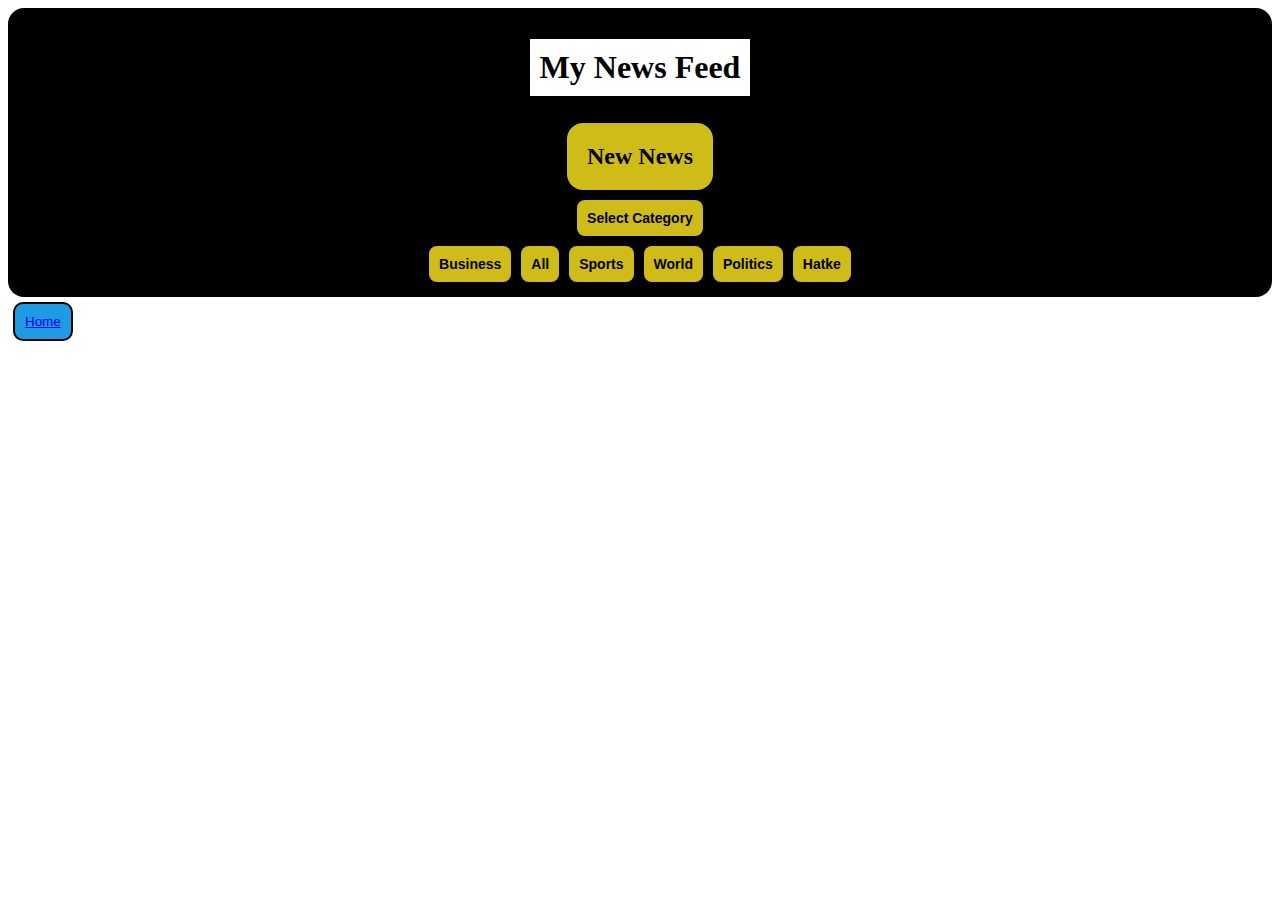
<file: newNews.html>
<!DOCTYPE html>
<html lang="en">
  <head>
    <meta charset="UTF-8" />
    <meta http-equiv="X-UA-Compatible" content="IE=edge" />
    <meta name="viewport" content="width=device-width, initial-scale=1.0" />
    <title>Document</title>
    <link rel="stylesheet" href="./style.css" />
  </head>
  <body>
    <header class="news__page--header">
      <h1 class="news__page--constant">My News Feed</h1>
      <h1 class="news__page--current">New News</h1>
      <div class="news__page--category">
        <button class="news__page--topics--buttons">Select Category</button>
      </div>
      <div class="news__page--topics">
        <button
          class="news__page--topics--buttons"
          onclick="applyFilter('business')"
        >
          Business
        </button>
        <button
          class="news__page--topics--buttons"
          onclick="applyFilter('all')"
        >
          All
        </button>
        <button
          class="news__page--topics--buttons"
          onclick="applyFilter('sports')"
        >
          Sports
        </button>
        <button
          class="news__page--topics--buttons"
          onclick="applyFilter('world')"
        >
          World
        </button>
        <button
          class="news__page--topics--buttons"
          onclick="applyFilter('politics')"
        >
          Politics
        </button>
        <button
          class="news__page--topics--buttons"
          onclick="applyFilter('hatke')"
        >
          Hatke
        </button>
      </div>
    </header>
    <div id="newNews"></div>

    <button class="home-page"><a href="./index.html">Home</a></button>

    <script src="./app.js"></script>
  </body>
</html>

<!-- {
 category: "business",
 author: "Ankush Verma",
content: "BBC admits it underreported ₹40 crore of income in its tax returns in India: Reports.",
url: "https://inshorts.com/en/news/bbc-admits-it-underreported-%E2%82%B940-crore-of-income-in-its-tax-returns-in-india-reports-1686035451564"
}, -->
</file>
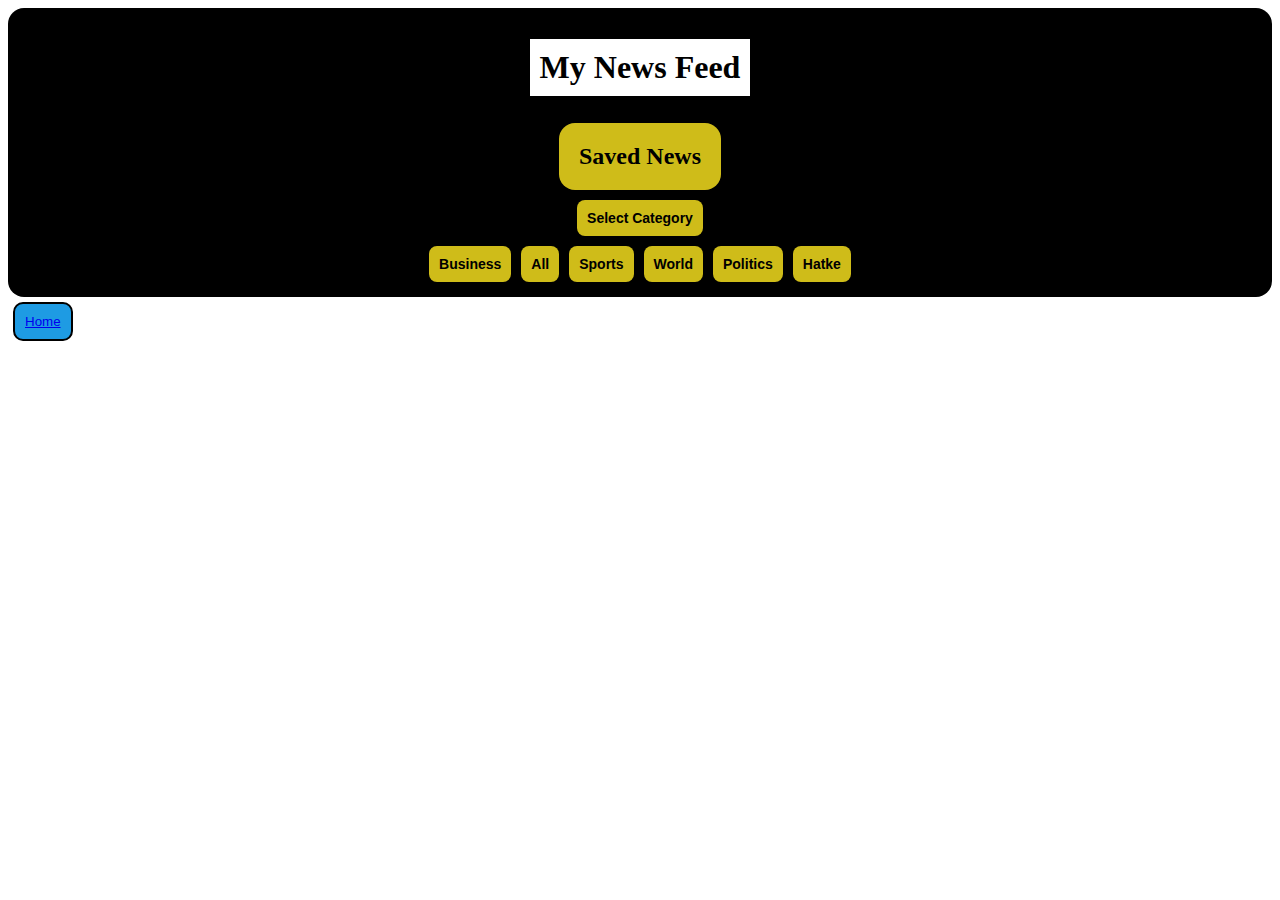
<file: savedNews.html>
<!DOCTYPE html>
<html lang="en">
  <head>
    <meta charset="UTF-8" />
    <meta http-equiv="X-UA-Compatible" content="IE=edge" />
    <meta name="viewport" content="width=device-width, initial-scale=1.0" />
    <title>Document</title>
    <link rel="stylesheet" href="./style.css" />
  </head>
  <body>
    <header class="news__page--header">
      <h1 class="news__page--constant">My News Feed</h1>
      <h1 class="news__page--current">Saved News</h1>
      <div class="news__page--category">
        <button class="news__page--topics--buttons">Select Category</button>
      </div>
      <div class="news__page--topics">
        <button
          class="news__page--topics--buttons"
          onclick="applyFilter('business')"
        >
          Business
        </button>
        <button
          class="news__page--topics--buttons"
          onclick="applyFilter('all')"
        >
          All
        </button>
        <button
          class="news__page--topics--buttons"
          onclick="applyFilter('sports')"
        >
          Sports
        </button>
        <button
          class="news__page--topics--buttons"
          onclick="applyFilter('world')"
        >
          World
        </button>
        <button
          class="news__page--topics--buttons"
          onclick="applyFilter('politics')"
        >
          Politics
        </button>
        <button
          class="news__page--topics--buttons"
          onclick="applyFilter('hatke')"
        >
          Hatke
        </button>
      </div>
    </header>
    <div id="savedNews"></div>

    <button class="home-page"><a href="./index.html">Home</a></button>
    <script src="./app.js"></script>
  </body>
</html>

<!-- {
 category: "business",
 author: "Ankush Verma",
content: "BBC admits it underreported ₹40 crore of income in its tax returns in India: Reports.",
url: "https://inshorts.com/en/news/bbc-admits-it-underreported-%E2%82%B940-crore-of-income-in-its-tax-returns-in-india-reports-1686035451564"
}, -->
</file>
<file: style.css>
/*=====Home page Style ======*/
.home__container {
  display: flex;
  flex-direction: column;
  background-color: #000000;
  border-radius: 15px;
}
.home__container .logo {
  width: 50px;
  margin: 10px;
}
.home__container--header {
  text-align: center;
  background-color: white;
  padding: 15px;
  margin-left: 200px;
  margin-right: 200px;
  color: rgb(55, 53, 47);
  font-weight: 700;
  line-height: 1.2;
  font-size: 40px;
  font-family: ui-sans-serif, -apple-system, BlinkMacSystemFont, "Segoe UI",
    Helvetica, "Apple Color Emoji", Arial, sans-serif, "Segoe UI Emoji",
    "Segoe UI Symbol";
  cursor: text;
}

.home__container .home__container--btn__container {
  display: flex;
  justify-content: center;
  margin-top: 30px;
}

.home__container .home__container--btn__container .btn {
  padding: 15px;
  border: none;
  margin: 20px;
  margin-bottom: 30px;
  border-radius: 16px;
  background: #cfbc19;
  font-size: 24px;
  cursor: pointer;
  font-weight: 600;
}

.latest_news,
.updated {
  text-align: center;
}

/*==== News Page Css ======*/
.news__page--header {
  display: flex;
  flex-direction: column;
  background: #000000;
  border-radius: 16px;
  align-items: center;
  padding: 10px;
}
.news__page--header .news__page--constant {
  background: #ffffff;
  padding: 10px;
}
.news__page--header .news__page--current {
  padding: 20px;
  border: none;
  margin: 5px;
  border-radius: 16px;
  background: #cfbc19;
  font-size: 24px;
  font-weight: 600;
}

.news__page--header .news__page--category .news__page--topics--buttons {
  display: flex;
  justify-content: space-between;
  align-items: center;
  padding: 10px;
  border: none;
  margin: 5px;
  border-radius: 8px;
  background: #cfbc19;
  font-size: 14px;
  font-weight: 600;
}

.news__page--header .news__page--topics {
  display: flex;
  flex-wrap: wrap;
}

.news__page--header .news__page--topics .news__page--topics--buttons {
  padding: 10px;
  border: none;
  margin: 5px;
  border-radius: 8px;
  background: #cfbc19;
  font-size: 14px;
  font-weight: 600;
  cursor: pointer;
}

.home-page {
  background-color: #1e9be3;
  padding: 10px;
  margin: 5px;
  border: 2px solid black;
  border-radius: 10px;
}

/*==== News Card Style =====*/
.news__card {
  display: flex;
  justify-content: space-between;
  background-color: grey;
  border-radius: 5px;
  margin: 10px;
}

.news__card .news__card--header {
  font-weight: 600;
}

.news__card--header--name {
  align-self: flex-start;
}

.news__card--header--category {
  align-self: flex-end;
}

.like--icon--container {
  cursor: pointer;
  padding: 10px;
}
.like--btn {
  fill: #ffffff;
  stroke: #000000;
}
.like--btn--active {
  fill: red;
}

/* Media Queries */
@media screen and (max-width: 768px) {
  .home__container--header {
    margin-left: 50px;
    margin-right: 50px;
  }
}

@media screen and (max-width: 480px) {
  .home__container--header {
    margin-left: 20px;
    margin-right: 20px;
    font-size: 32px;
  }

  .home__container .home__container--btn__container .btn {
    font-size: 20px;
    margin: 10px;
  }

  .news__card {
    flex-direction: column;
  }

  .news__card .news__card--header {
    text-align: center;
  }

  .like--icon--container {
    padding: 5px;
  }
}
</file>
